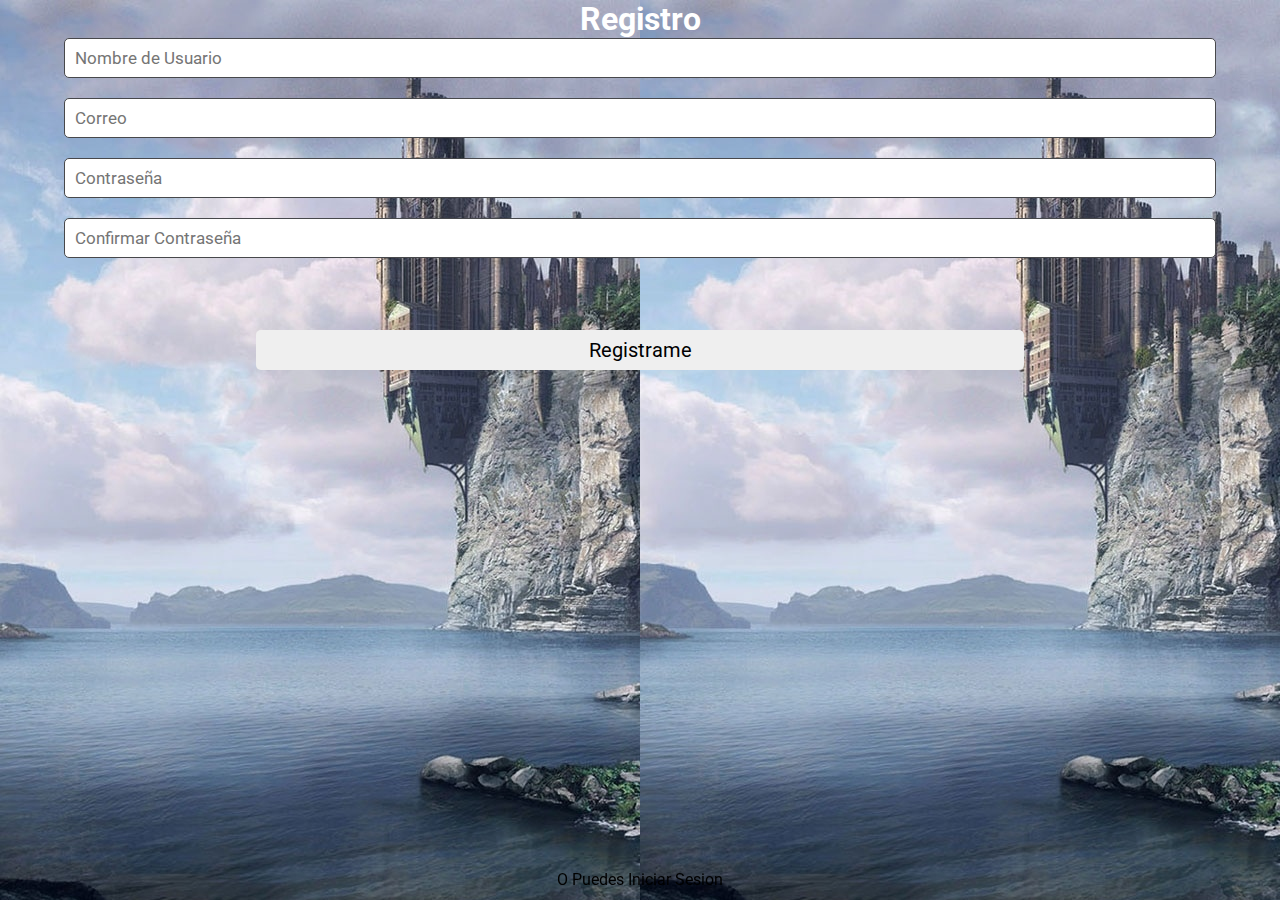
<file: index.html>
<html>
    <head>
       <title> HTML </title>
        <meta charset="utf-8">
        <meta name="viewport" content="width=device-width">
        <link href="estilos.css" rel="stylesheet" type="text/css">
        <link href='https://fonts.googleapis.com/css?family=Roboto:400,700' rel='stylesheet' type='text/css'>
        
        <!-- <script src="funciones.js"></script> -->
    
    </head>

    <body>
    
        <h1>Registro</h1>
        
        <input type="text" placeholder="Nombre de Usuario" id="usuario">
        <input type="email" placeholder="Correo" id="email">
        <input type="password" placeholder="Contraseña" id="password">
        <input type="password" placeholder="Confirmar Contraseña" id="password2">
        
        <p id="mensaje">Texto de Relleno</p>
    
        <button onclick="verificar()">Registrame</button>
        
        <div>
        <p>O Puedes Iniciar Sesion</p>
        </div>
    
    </body>
    
    <script>
        
    function verificar()
        {
        pass1=document.getElementById("password").value;
        pass2=document.getElementById("password2").value;
            
            if (pass1 == pass2)
            {
                //alert("registrado");

                user = document.getElementById('usuario').value;
                email = document.getElementById('email').value;
                
                //guardar localmente
                //setItem(llave,valor);
                localStorage.setItem('usuario',user);
                localStorage.setItem('password',pass1);
                localStorage.setItem('email',email);
                
                //mostrar mensaje
                mensaje = document.getElementById('mensaje');
                mensaje.style.opacity = "1";
                mensaje.style.transition = ".6s all";
                mensaje.innerHTML = "Usuario Registrado XDDDDD";
                
                
                //redirigir
                //setTimeout(funcion , retraso)
                setTimeout(
                    function()
                           {
                                window.location.assign('login.html')
                           },
                    3000);
                
                
            }
            else
            {
                document.getElementById('password').style.border="5px solid red";
                document.getElementById('password2').style.border="5px solid red";
                document.getElementById('mensaje').innerHTML = "Revisa tu contraseña";
                
                mensaje.document.getElementById('mensaje');
                mensaje.style.opacity = "1";
                mensaje.style.transition=".6s all";
                mensaje.innerHTML = "Las contraseñas no coinciden";
                

            }
        
            
        }
    
    
    </script>

</html>
</file>
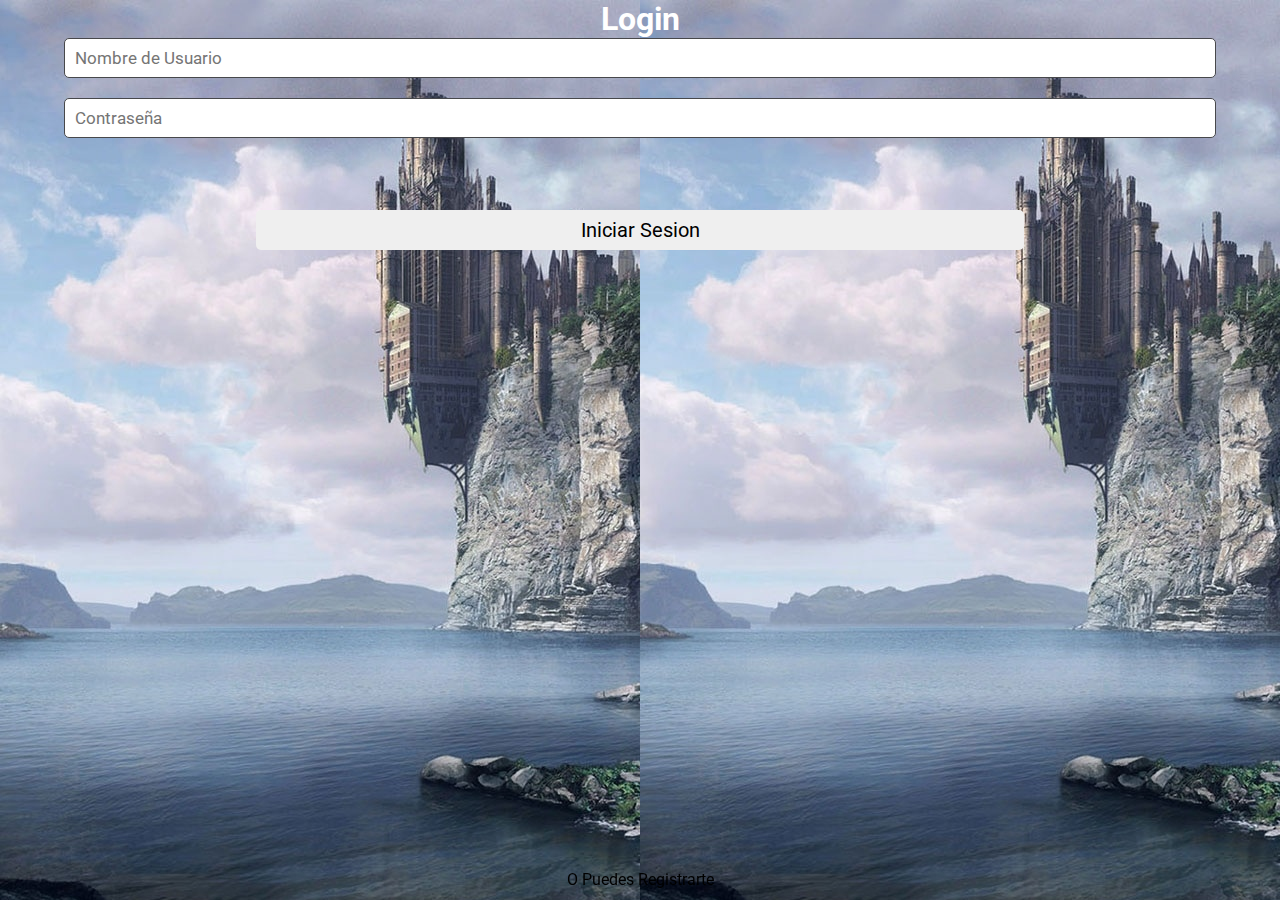
<file: login.html>
<html>
    <head>
       <title> Login </title>
        <meta charset="utf-8">
        <meta name="viewport" content="width=device-width">
        <link href="estilos.css" rel="stylesheet" type="text/css">
        <link href='https://fonts.googleapis.com/css?family=Roboto:400,700' rel='stylesheet' type='text/css'>
        
        <!-- <script src="funciones.js"></script> -->
    
    </head>

    <body>
    
        <h1>Login</h1>
        
        <input type="text" placeholder="Nombre de Usuario" id="usuario">
        <input type="password" placeholder="Contraseña" id="password">
        
        <p id="mensaje">Texto de Relleno</p>
    
        <button onclick="login()">Iniciar Sesion</button>
        
        <div>
        <p>O Puedes Registrarte</p>
        </div>
    
    </body>
    
    <script>
        
    function login()
        {
       
           //capturar los datos que el usuario escribio
            usuario = document.getElementById('usuario').value;
            password = document.getElementById('password').value;
            
           //comparar con valores almacenados
            usuarioAlmacenado = localStorage.getItem('usuario');
            passwordAlmacenado = localStorage.getItem('password');
            
            if (usuario == usuarioAlmacenado && password == passwordAlmacenado )
            {
             alert("El usuario si se puedo logear");   
            }
            else
            { 
             //alert ("ERROR no estas registrado");   
                document.getElementById('usuario').style.border= "3px solid red";
                 document.getElementById('password').style.border= "3px solid red";
                mensaje = document.getElementById('mensaje');
                mensaje.style.opacity = "1";
                mensaje.style.transition = ".6s all";
                mensaje.innerHTML = "Error usuario no valido :O";
                navigator.vibrate('100');
                navigator.vibrate('200');
                
            }
            
            
            
        
            
        }
    
    
    </script>

</html>
</file>
<file: estilos.css>
*{
 margin:0px;
padding:0px;   
    font-family: 'Roboto' , sans-serif;
}

h1{
  float:left;
    width: 100%;
    text-align: center;
    color:white;
    
    
}

input{
 float:left;
    width: 90%;
    height: 40px;
    margin-left: 5%;
    font-size: 17px;
    border: 1px solid #47484b;
    border-radius: 5px;
    margin-bottom: 20px;
    padding-left: 10px;
    
}

button{
 float: left;
    width: 60%;
    margin-left: 20%;
    height: 40px;
    font-size: 20px;
    border: none;
    border-radius: 5px;
    margin-top: 10px;
}

div{
 float:left;
    width:100%;
    height: 40px;
    text-align: center;
    position: fixed;
    bottom: 0px;
    left: 0px;
    right: 0px;
    background: rgba(0,0,0,0);
    line-height: 40px;
}


body{
 background-image: url(paisaje.jpg)  
     
}


#mensaje{
    width: 60%;
    margin-left: 20%;
    background: rgba(0,0,0,.5);
    margin-top: 10px;
    color: #fff;
    text-align: center;
    border-radius: 5px;
    float: left;
    height: 30px;
    line-height: 30px;
    border: 1px solid rgba(255,255,255,.2);
    font-size: 12px;
    
    opacity: 0;
}
</file>
